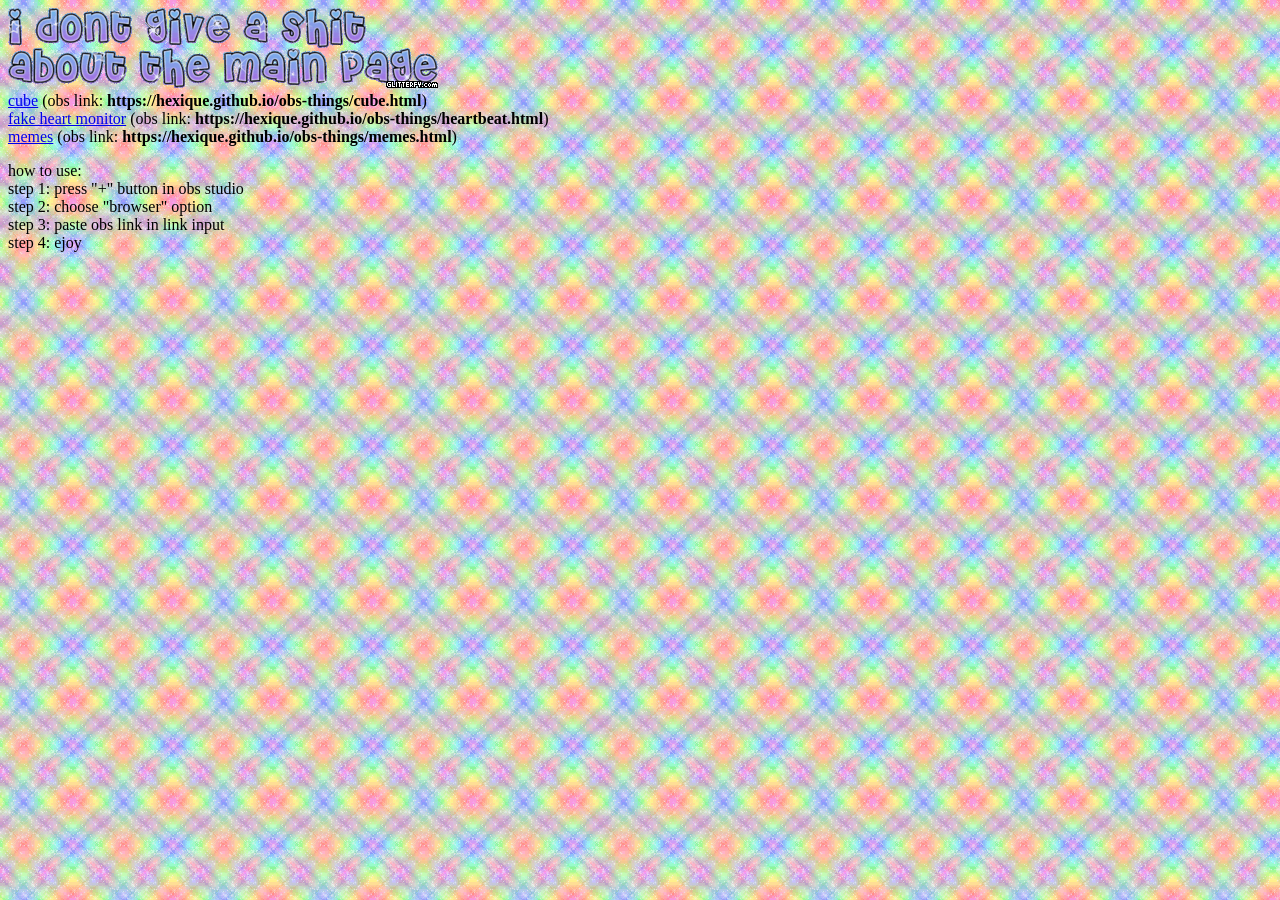
<file: index.html>
<!DOCTYPE html>
<html lang="ru">
<head>
    <meta charset="UTF-8">
    <meta name="viewport" content="width=device-width, initial-scale=1.0">
    <title>obs stuff</title>
    <style>
        body {
            background-image: url('bg.gif');
        }
    </style>
</head>
<body>
    <img src="title.gif"><br>
    <a href="cube.html">cube</a> <label>(obs link: <b>https://hexique.github.io/obs-things/cube.html</b>)</label><br>
    <a href="heartbeat.html">fake heart monitor</a> <label>(obs link: <b>https://hexique.github.io/obs-things/heartbeat.html</b>)</label><br>
    <a href="memes.html">memes</a> <label>(obs link: <b>https://hexique.github.io/obs-things/memes.html</b>)</label><br>

    <p>
        how to use:<br>
        step 1: press "+" button in obs studio<br>
        step 2: choose "browser" option<br>
        step 3: paste obs link in link input<br>
        step 4: ejoy<br>
    </p>

</body>
</html>
</file>
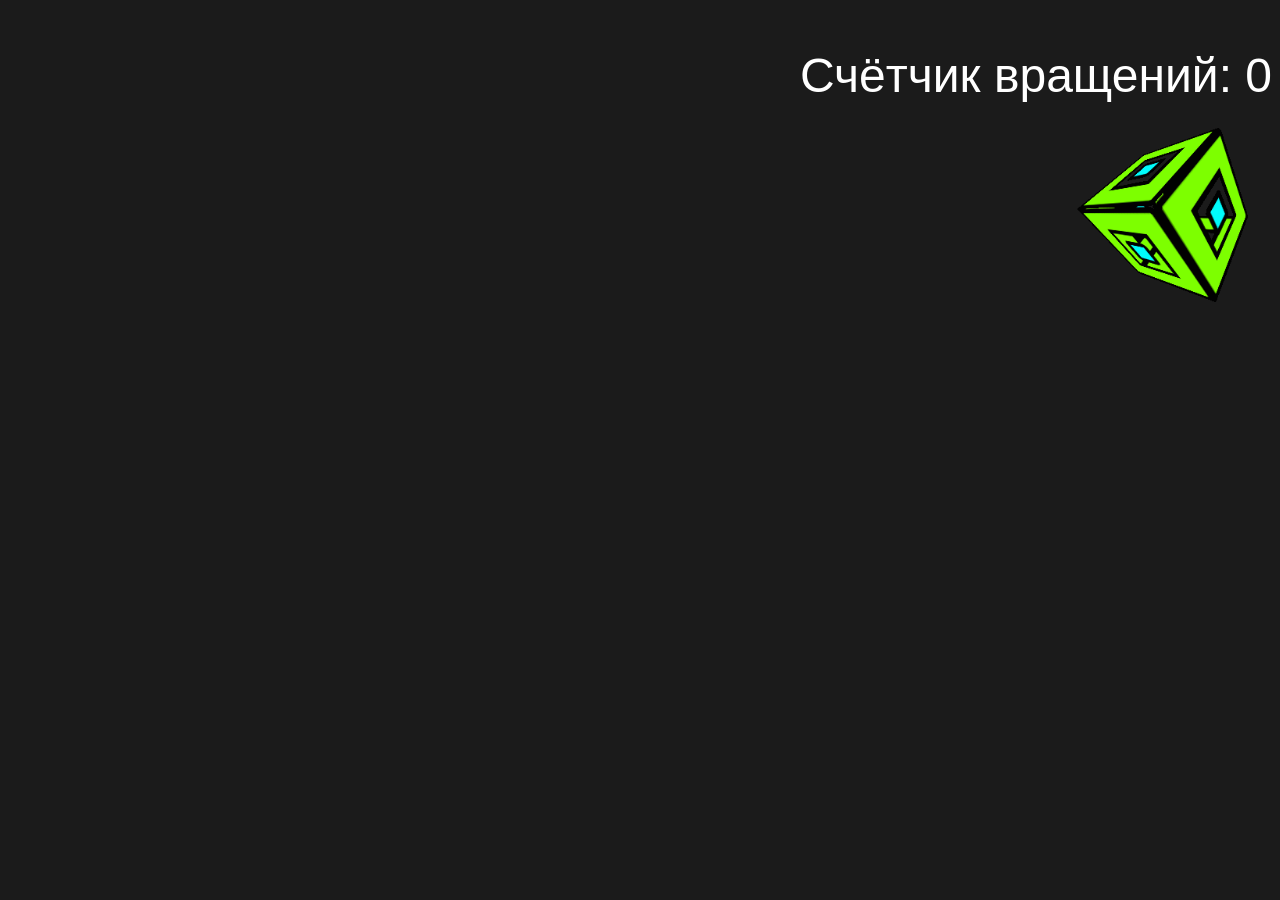
<file: cube.html>
<!DOCTYPE html>
<html lang="ru">
<head>
   <meta charset="UTF-8">
   <meta name="viewport" content="width=device-width, initial-scale=1.0">
   <link rel="stylesheet" href="style.css">
   <title>Cube</title>
</head>
<body>
    <div class="centered">
        <p id="counter">Счётчик вращений: 0</p>
        <img src="cube_rot.gif" width="200" id="gif">
        
        <script src="cube.js"></script>
    </div>
</body>
</html>
</file>
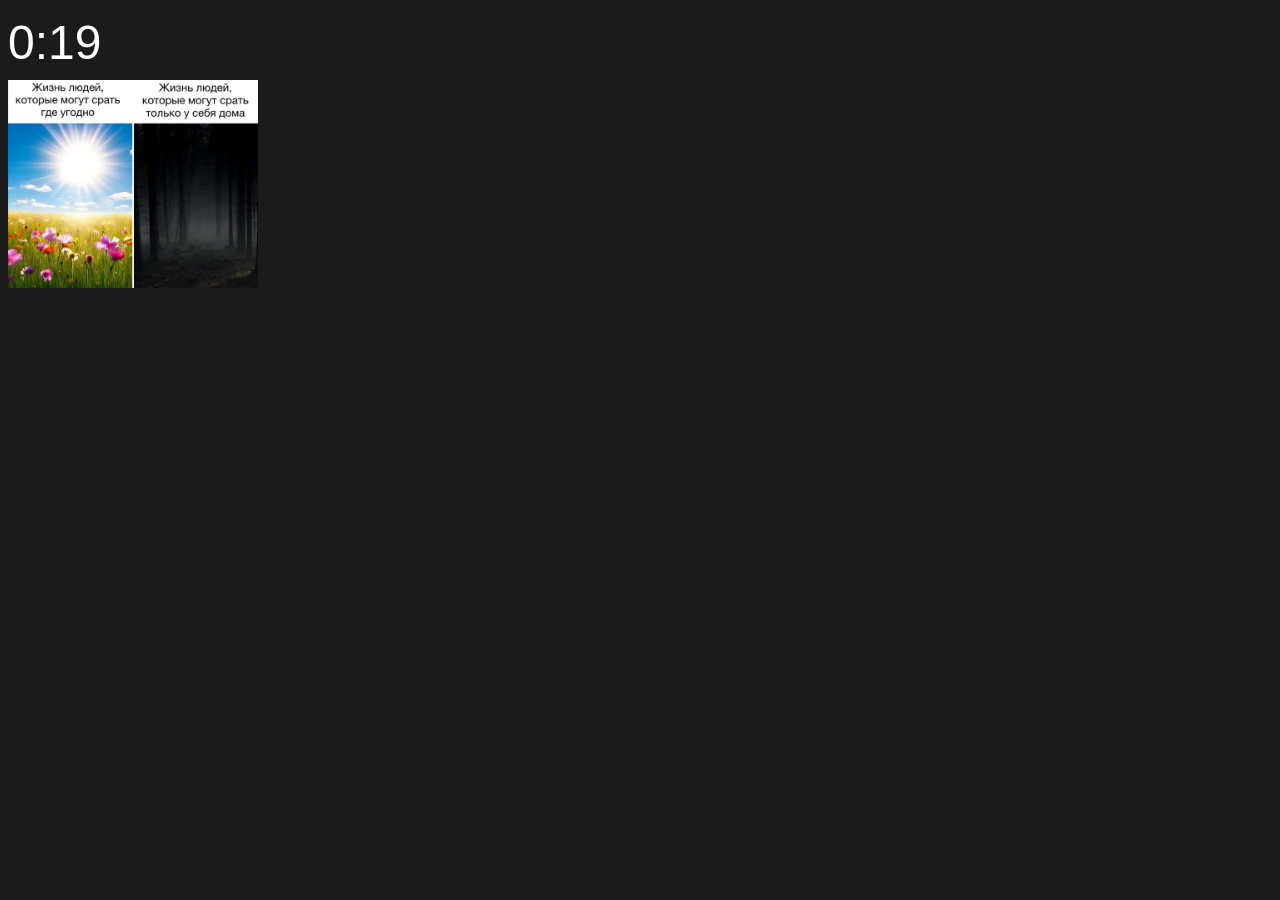
<file: memes.html>
<!DOCTYPE html>
<html lang="ru">
<head>
   <meta charset="UTF-8">
   <meta name="viewport" content="width=device-width, initial-scale=1.0">
   <link rel="stylesheet" href="style.css">
   <title>Cube</title>
</head>
<body>
    <div>
        <p id="time" style="margin-top: 15px;">0</p>
        <img src="img/memes/1.jpg" width="250" id="img">
         
        
        <script src="memes.js"></script>
    </div>
</body>
</html>
</file>
<file: style.css>
body{
  background-color: #1b1b1b;
}

.centered{
  text-align: right;
  margin-bottom: 20px;
}

.right{
  text-align: right;
}

p{
  color: #ffff;
  font-family: Arial;
  font-size: 3em;
  margin-bottom: 10px;
  
}

b{
  color: #ffff;
  font-family: Arial;
  font-size: 3em;
  margin-bottom: 10px;
}


button{
  margin-top: 15px;
  color: #ffff;
  background-color: #1e1e1e;
  border-color: #ffff;
  font-size: 1.5em;
  padding: 10px 15px;
  border-width: 0.01em;
  border-radius: 5px;
  border: solid;
  cursor: pointer;
  transition: 0.25s ease-in-out;
}

button:hover{
  color: #1e1e1e;
  background-color: #ffff;
  border-color: #ffff;
}
</file>
